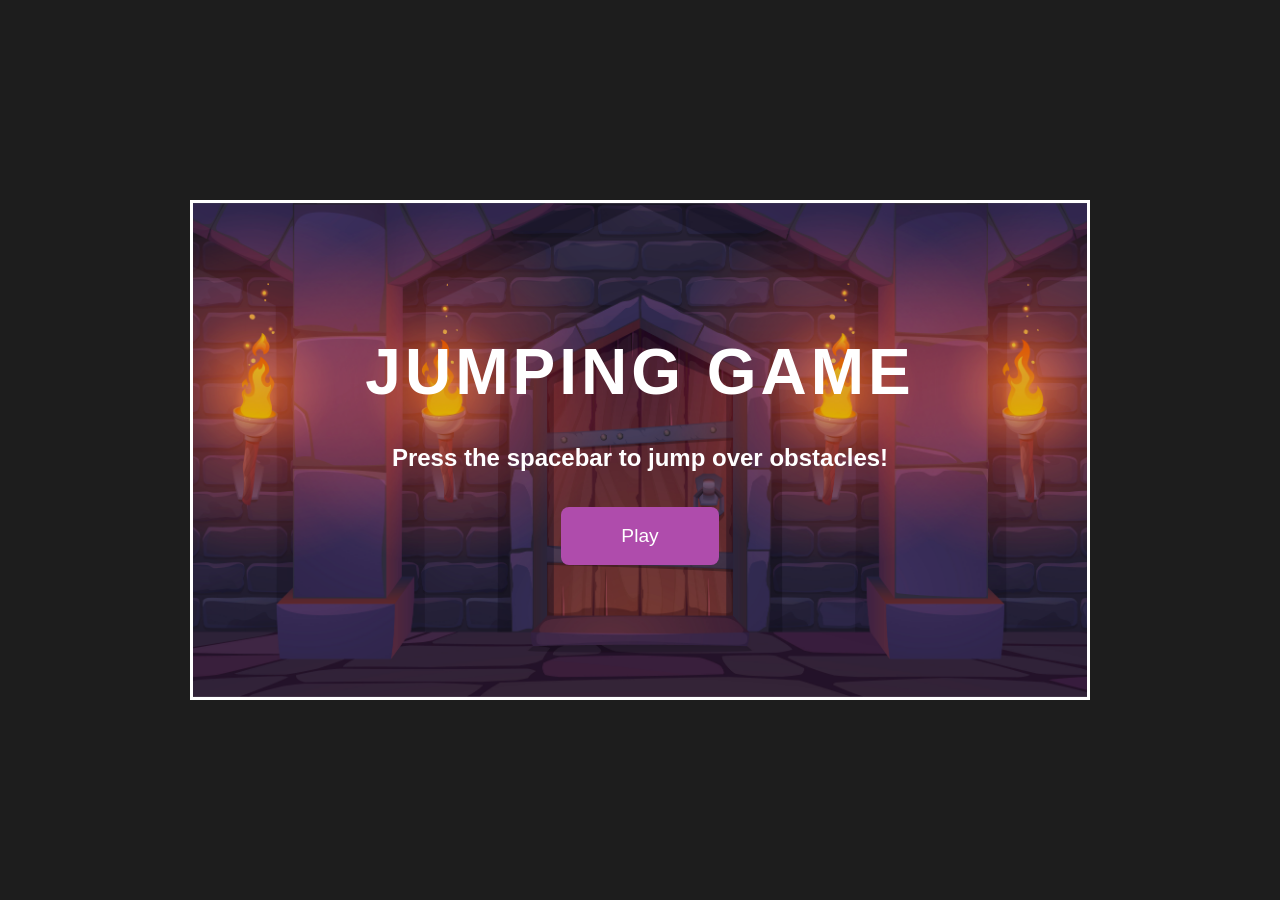
<file: index.html>
<!doctype html>
<html lang="en">
  <head>
    <meta charset="UTF-8">
    <meta name="viewport" content="width=device-width, initial-scale=1.0">
    <title>Jumping Game</title>
    <link rel="stylesheet" href="styles/styles.css">
    <script src="./js/character.js" defer></script>
    <script src="./js/obstacle.js" defer></script>
    <script src="./js/game.js" defer></script>
  </head>

  <body>
    <main id="game-container">
      <img
        class="background-image"
        src="./assets/images/medievalbackground.jpg"
        alt="Medieval background"
      >

      <section id="landing-screen" class="screen">
        <h1>Jumping Game</h1>
        <h2>Press the spacebar to jump over obstacles!</h2>
        <button id="play-btn">Play</button>
      </section>

      <section id="select-screen" class="screen hidden">
        <p>Choose your character:</p>
        <div id="selections">
        <figure data-character="silver" class="selected">
          <img src="./assets/images/silver-knight.png" alt="silver-knight">
          <figcaption>
            <span class="character-name">Silver Knight</span>
            <span class="character-details">Standard jump height for classic gameplay.</span>
          </figcaption>
        </figure>
        <figure data-character="golden">
          <img src="./assets/images/golden-knight.png" alt="golden-knight">
          <figcaption>
            <span class="character-name">Golden Knight</span>
            <span class="character-details">Blessed by solar magic to jump twice as high.</span>
          </figcaption>
        </figure>
        </div>
        <button id="start-btn">Start</button>
      </section>

      <section id="game-screen" class="screen hidden">
        <header id="game-header">
          <h2>
            Score:
            <span id="score">0</span>
          </h2>
        </header>

        <div id="game-area">
          <div id="character"></div>

          <div id="obstacle-container">
            <div class="obstacle"></div>
          </div>

          <div id="ground">
            <img src="./assets/images/brick-ground.jpg" alt="Ground">
          </div>
        </div>
      </section>

      <section id="gameover-screen" class="screen hidden">
        <h1>Game Over</h1>
        <p>
          Final Score:
          <span id="final-score">0</span>
        </p>
        <button id="restart-btn">Play Again</button>
        <button id="change-btn">Change Knight</button>
      </section>
    </main>
  </body>
</html>
</file>
<file: styles/styles.css>
:root {
  --game-width: 900px;
  --game-height: 500px;
  --ground-height: 20px;
  --character-size: 100px;
  --obstacle-size: 78px;
  --background-color: #1d1d1d;
  --text-color: white;
  --green-button: #4caf50;
  --red-button: #d32f2f;
  --purple-button: #af4cac;
}

* {
  margin: 0;
  padding: 0;
  box-sizing: border-box;
}

body {
  display: flex;
  justify-content: center;
  align-items: center;
  min-height: 100vh;
  background: var(--background-color);
  font-family: Arial, Helvetica, sans-serif;
}

#game-container {
  position: relative;
  width: var(--game-width);
  height: var(--game-height);
  overflow: hidden;
  border: 3px solid white;
}

.background-image {
  position: absolute;
  inset: 0;
  width: 100%;
  height: 100%;
  object-fit: cover;
  opacity: 0.85;
  z-index: -1;
}

.screen {
  position: absolute;
  inset: 0;
}

.hidden {
  display: none !important;
}

#landing-screen {
  display: flex;
  flex-direction: column;
  justify-content: center;
  align-items: center;
  gap: 35px;
}

#landing-screen > h2 {
  color: white;
}

#select-screen {
  display: flex;
  flex-direction: column;
  justify-content: center;
  align-items: center;
  gap: 30px;
}

#select-screen > h2 {
  color: white;
}

#selections {
  display: flex;
  flex-wrap: wrap;
  align-items: flex-start;
  justify-content: center;
  gap: 100px;
}

#selections figure {
  display: flex;
  flex-direction: column;
  align-items: center;
  max-width: 150px;
  margin: 0;
  cursor: pointer;
  transition: border-color 0.2 ease;
}

#selections img {
  width: 100%;
  max-width: 125px;
  height: 125px;
  align-items: center;
  margin-bottom: 5px;
  border-radius: 5px;
  border: 3px solid transparent;
}

#selections figure.selected img {
  border-color: #4caf50;
}

#selections figcaption {
  width: 100%;
  max-width: 125px;
  text-align: center;
}

figcaption span {
  display: block;
}

.character-name {
  font-weight: bold;
  margin-bottom: 5px;
}

.character-details {
  font-style: italic;
}

#game-screen {
  display: flex;
  flex-direction: column;
}

#game-header {
  display: flex;
  align-items: center;
  padding: 18px 24px;
  color: var(--text-color);
  background: rgba(0, 0, 0, 0.45);
  z-index: 4;
}

#game-area {
  position: relative;
  flex: 1;
  overflow: hidden;
}

#character {
  position: absolute;
  left: 50px;
  bottom: 18px;
  width: var(--character-size);
  height: var(--character-size);
  z-index: 3;
}

#character img {
  width: 100%;
  height: 100%;
  object-fit: contain;
  user-select: none;
  pointer-events: none;
}

#obstacle-container {
  position: absolute;
  inset: 0;
  pointer-events: none;
}

.obstacle {
  position: absolute;
  right: 60px;
  bottom: 20px;
  width: var(--obstacle-size);
  height: var(--obstacle-size);
  z-index: 3;
}

.obstacle img {
  width: 100%;
  height: 100%;
  object-fit: contain;
  user-select: none;
  pointer-events: none;
}

#ground {
  position: absolute;
  left: 0;
  bottom: 0;
  width: 100%;
  height: var(--ground-height);
  z-index: 2;
}

#ground img {
  width: 100%;
  height: 100%;
  object-fit: cover;
}

#gameover-screen {
  display: flex;
  flex-direction: column;
  justify-content: center;
  align-items: center;
  gap: 30px;
}

h1 {
  color: var(--text-color);
  font-size: 4rem;
  text-transform: uppercase;
  letter-spacing: 4px;
  text-align: center;
}

p {
  color: var(--text-color);
  font-size: 2rem;
}

figcaption {
  color: var(--text-color);
  font-size: 1rem;
}

button {
  padding: 18px 60px;
  border: none;
  border-radius: 8px;
  font-size: 1.2rem;
  color: white;
  cursor: pointer;
  transition: 0.25s;
}

button:hover {
  transform: scale(1.05);
}

#play-btn, #change-btn {
  background: var(--purple-button);
}

#start-btn {
  background: var(--green-button);
}

#restart-btn {
  background: var(--red-button);
}
</file>
